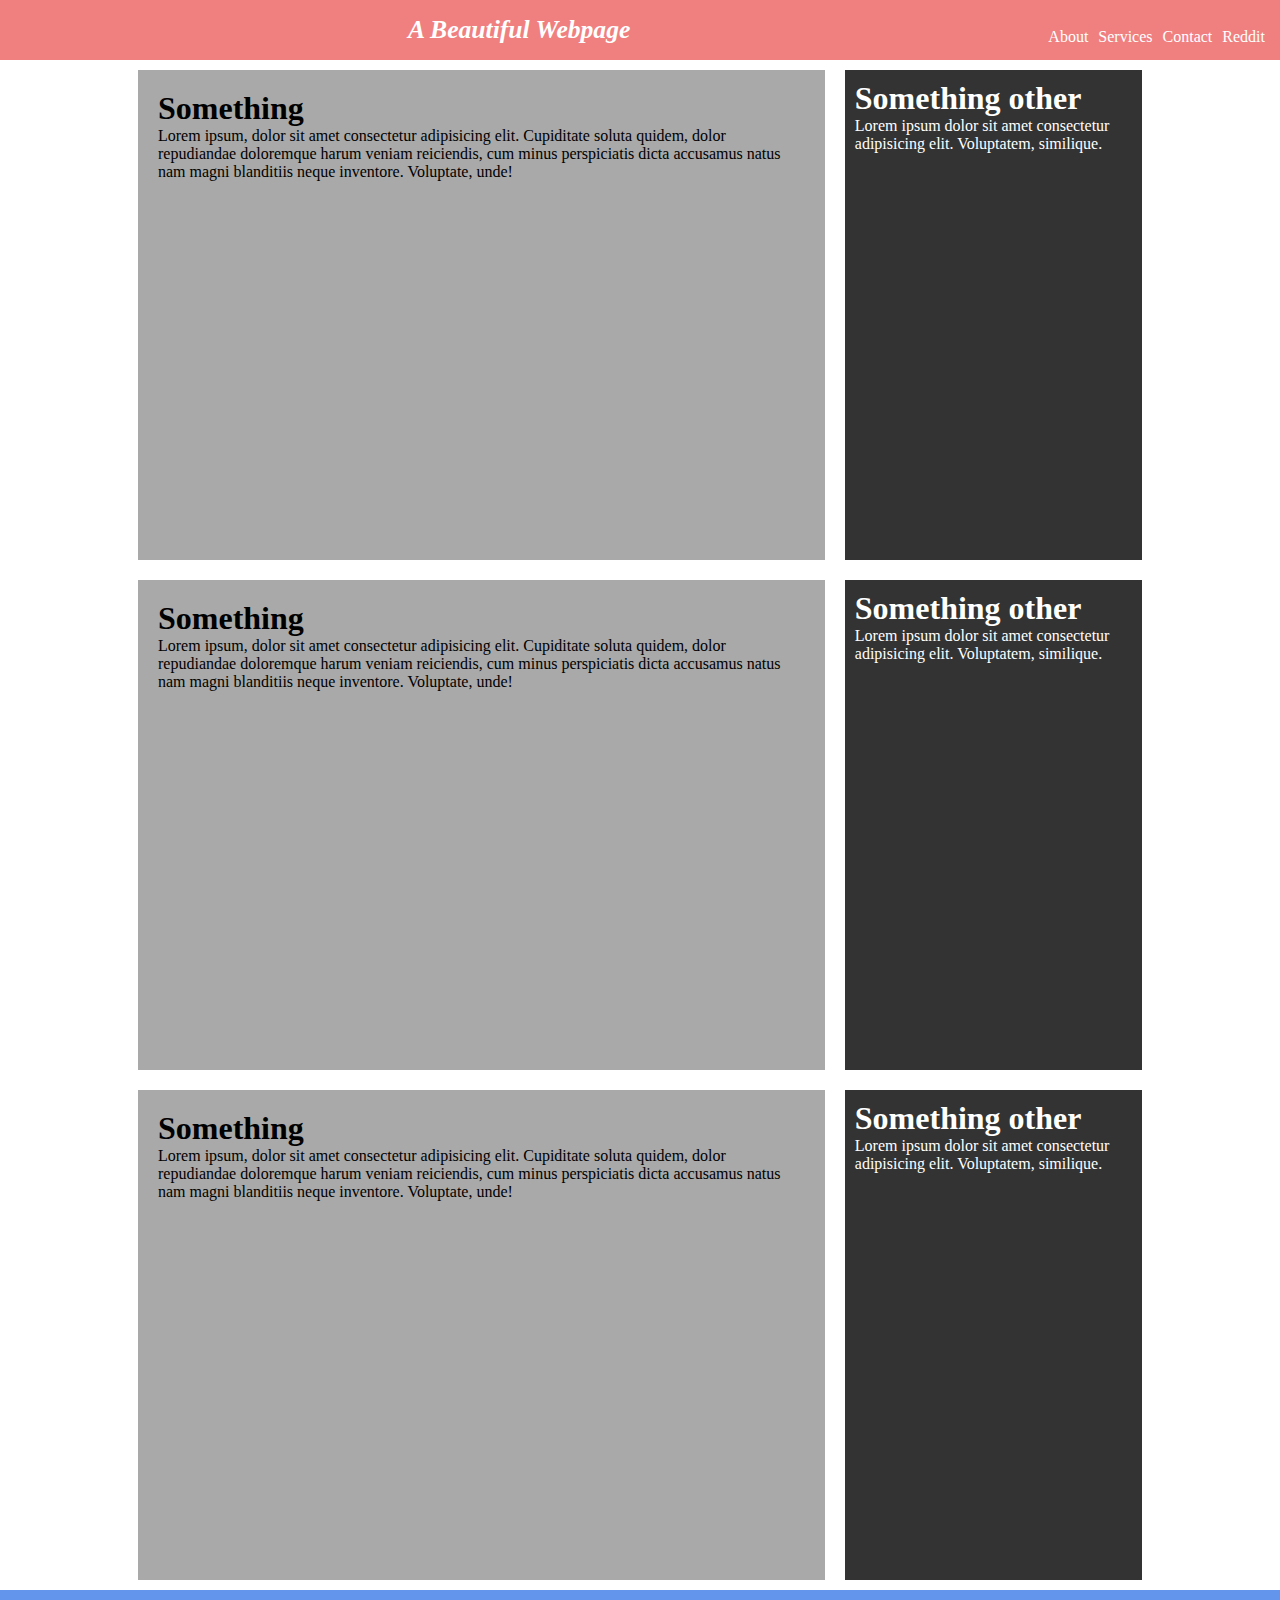
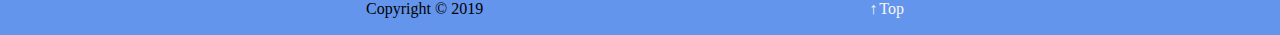
<file: index.html>
<!DOCTYPE html>
<html lang="en">
    <head>
        <meta charset="UTF-8" />
        <meta name="viewport" content="width=device-width, initial-scale=1.0" />
        <meta http-equiv="X-UA-Compatible" content="ie=edge" />
        <title>Home</title>
        <link rel="stylesheet" href="./css/styles.css" />
    </head>
    <body>
        <header>
            <a href="top"></a>
            <h1>A Beautiful Webpage</h1>
            <ul>
                <li><a href="links/about.html">About</a></li>
                <li><a href="links/services.html">Services</a></li>
                <li><a href="links/contact.html">Contact</a></li>
                <li><a href="https://reddit.com" target="_blank">Reddit</a></li>
            </ul>
        </header>
        <div class="container">
            <main>
                <h1>Something</h1>
                <p>
                    Lorem ipsum, dolor sit amet consectetur adipisicing elit.
                    Cupiditate soluta quidem, dolor repudiandae doloremque harum
                    veniam reiciendis, cum minus perspiciatis dicta accusamus
                    natus nam magni blanditiis neque inventore. Voluptate, unde!
                </p>
            </main>
            <aside>
                <h1>Something other</h1>
                <p>
                    Lorem ipsum dolor sit amet consectetur adipisicing elit.
                    Voluptatem, similique.
                </p>
            </aside>
        </div>
        <div class="container">
            <main>
                <h1>Something</h1>
                <p>
                    Lorem ipsum, dolor sit amet consectetur adipisicing elit.
                    Cupiditate soluta quidem, dolor repudiandae doloremque harum
                    veniam reiciendis, cum minus perspiciatis dicta accusamus
                    natus nam magni blanditiis neque inventore. Voluptate, unde!
                </p>
            </main>
            <aside>
                <h1>Something other</h1>
                <p>
                    Lorem ipsum dolor sit amet consectetur adipisicing elit.
                    Voluptatem, similique.
                </p>
            </aside>
        </div>
        <div class="container">
            <main>
                <h1>Something</h1>
                <p>
                    Lorem ipsum, dolor sit amet consectetur adipisicing elit.
                    Cupiditate soluta quidem, dolor repudiandae doloremque harum
                    veniam reiciendis, cum minus perspiciatis dicta accusamus
                    natus nam magni blanditiis neque inventore. Voluptate, unde!
                </p>
            </main>
            <aside>
                <h1>Something other</h1>
                <p>
                    Lorem ipsum dolor sit amet consectetur adipisicing elit.
                    Voluptatem, similique.
                </p>
            </aside>
        </div>
        <footer>
            <p>Copyright &copy; 2019</p>
            <p><a href="#top">Top</a></p>
        </footer>
    </body>
</html>
</file>
<file: css/styles.css>
* {
    padding: 0;
    margin: 0;
}
.container {
    width: 80%;
    height: 50%;
    margin: 0 auto;
    display: flex;
}

header {
    background-color: lightcoral;
    color: white;
    display: flex;
    width: 100vw;
    justify-content: space-between;
}

header h1 {
    font-size: 1.6em;
    height: 45px;
    padding-top: 15px;
    font-style: italic;
}

header ul {
    display: flex;
    flex-direction: row;
    padding-right: 15px;
    padding-top: 28px;
}
header ul li {
    /* align-content: space-between; */
    align-items: flex-end;
    padding-left: 10px;
    list-style-type: none;
}

header a {
    text-decoration: none;
    color: white;
    /* font-size: 1rem; */
}

header a:hover {
    transform: 2s;
    font-size: 1.2rem;
}

main {
    width: 70%;
    height: 50vh;
    padding: 20px;
    background-color: darkgray;
    margin: 10px;
}

aside {
    width: 30%;
    padding: 10px;
    background-color: #333;
    color: white;
    margin: 10px;
}

footer {
    background-color: cornflowerblue;
    height: 45px;
    display: flex;
    justify-content: space-evenly;
}

footer p,
footer a {
    padding: 10px;
}

footer a {
    text-decoration: none;
    color: whitesmoke;
}

footer a::before {
    padding-right: 2px;
    content: '↑';
}
</file>
